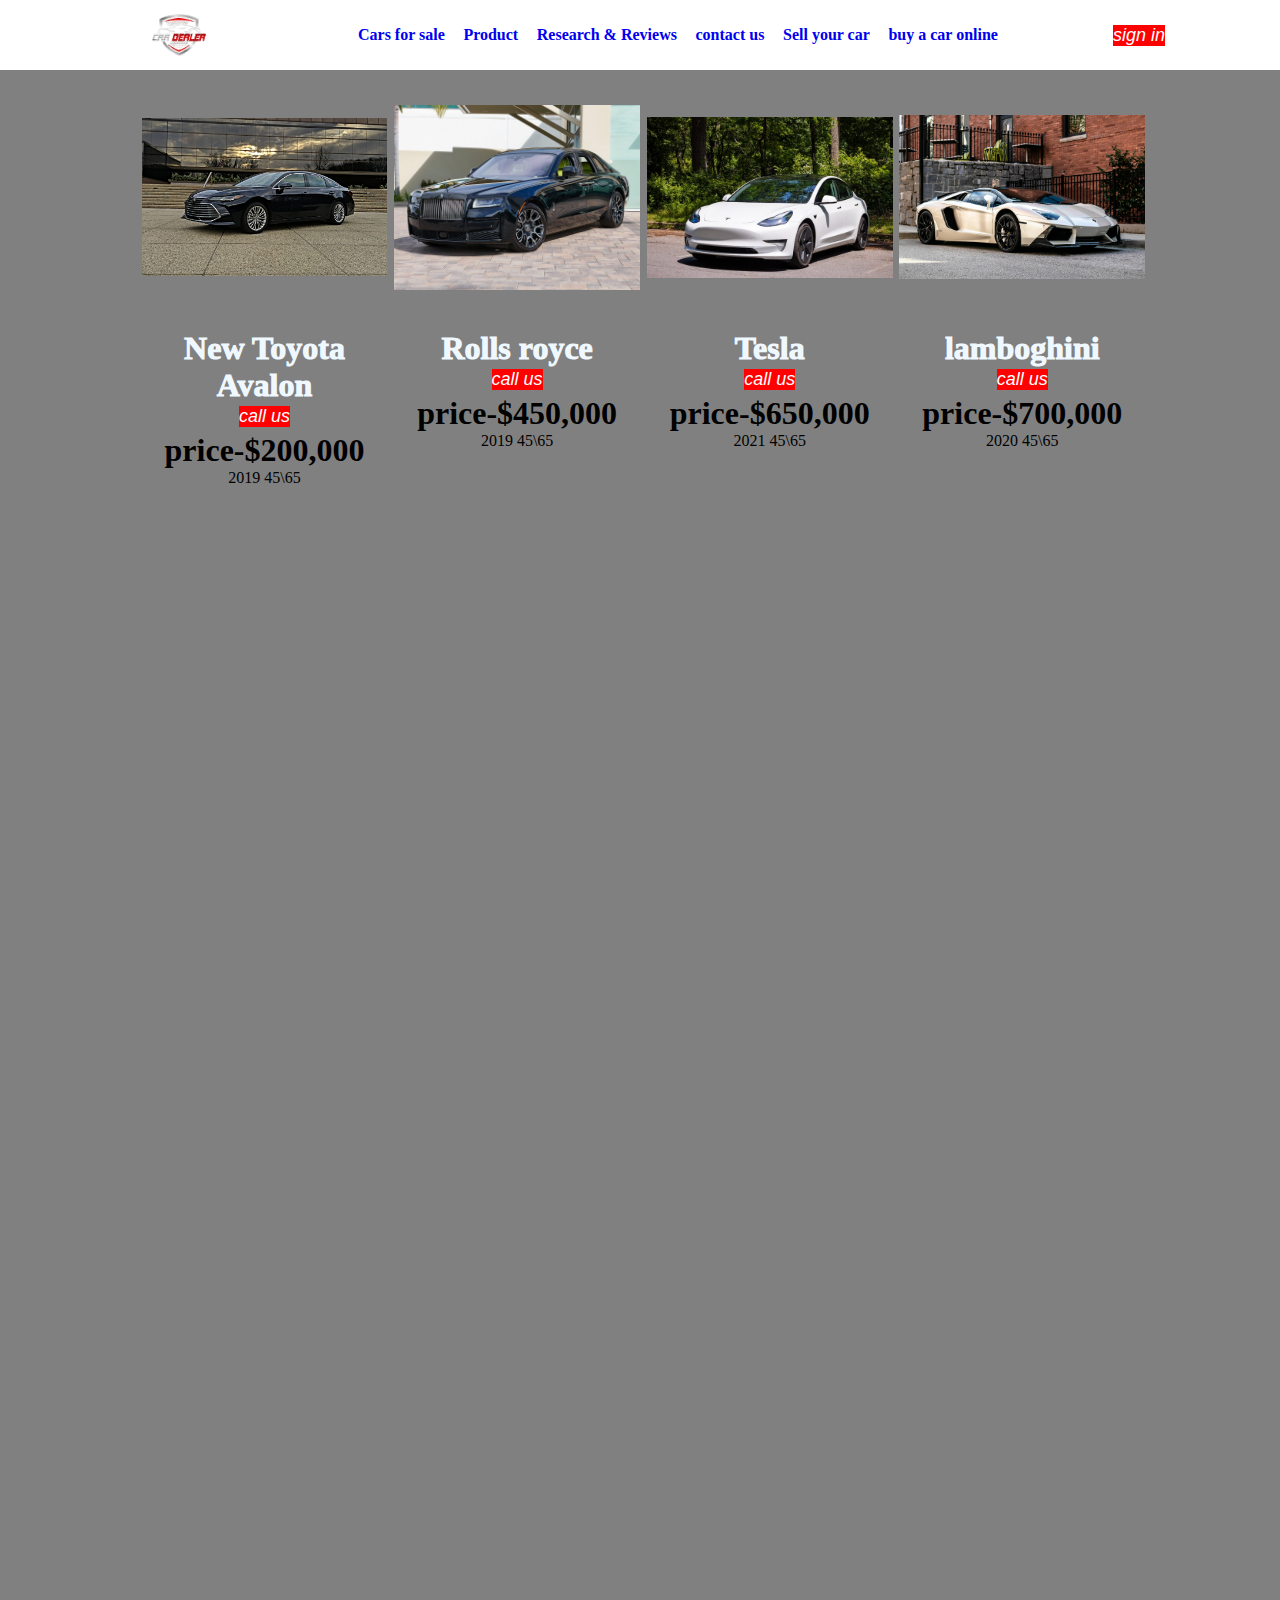
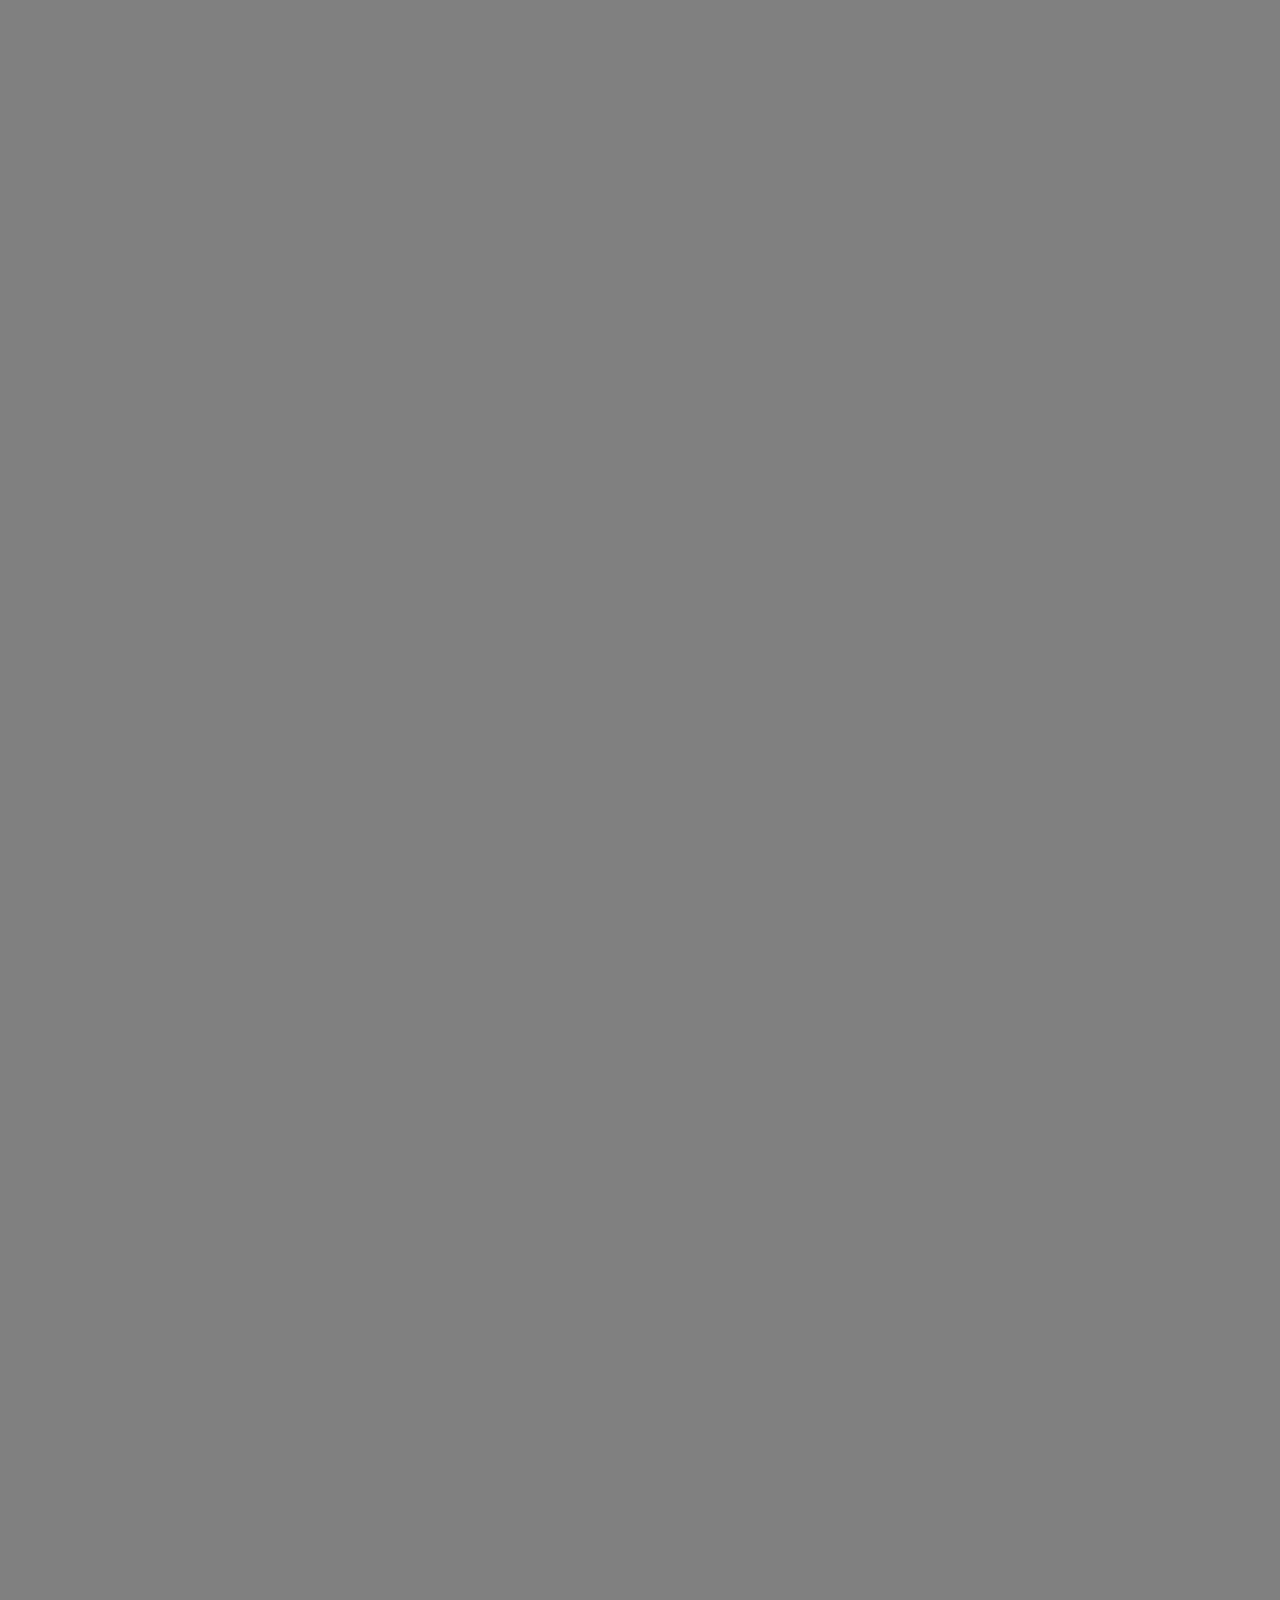
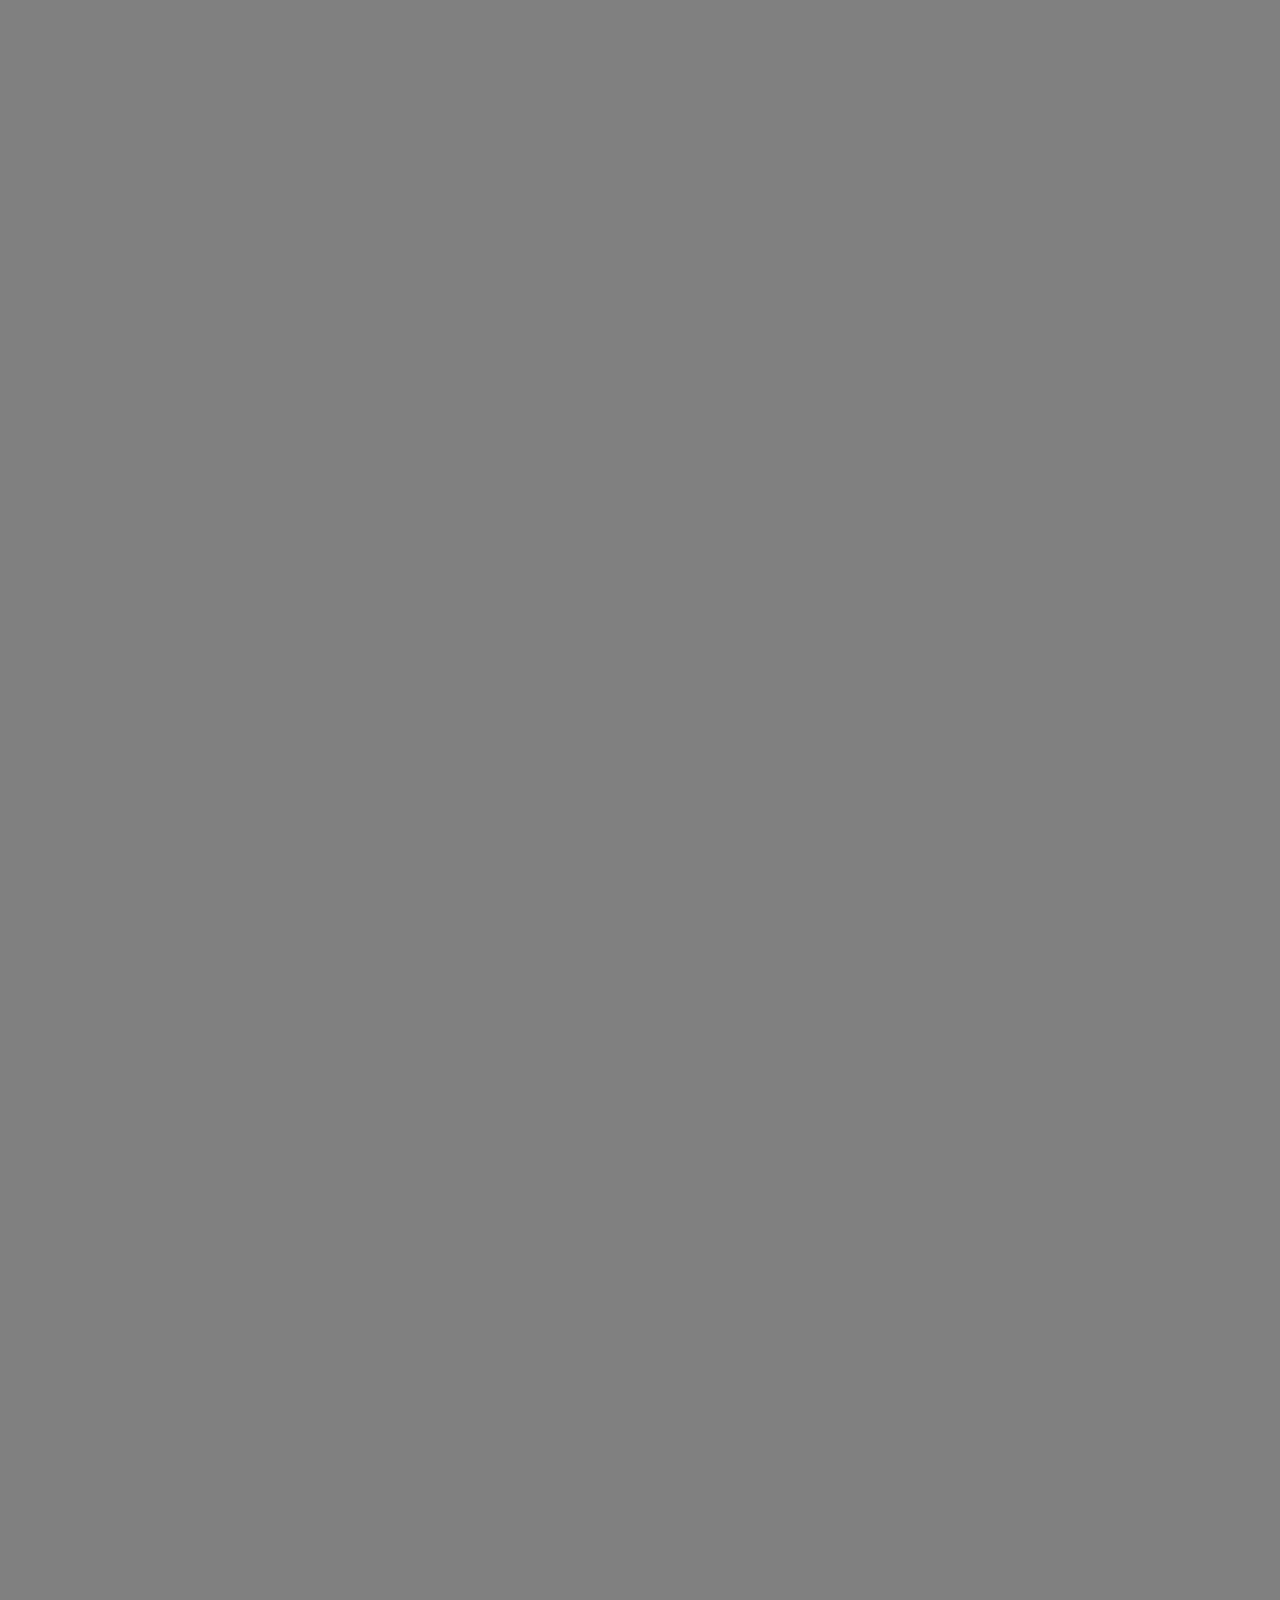
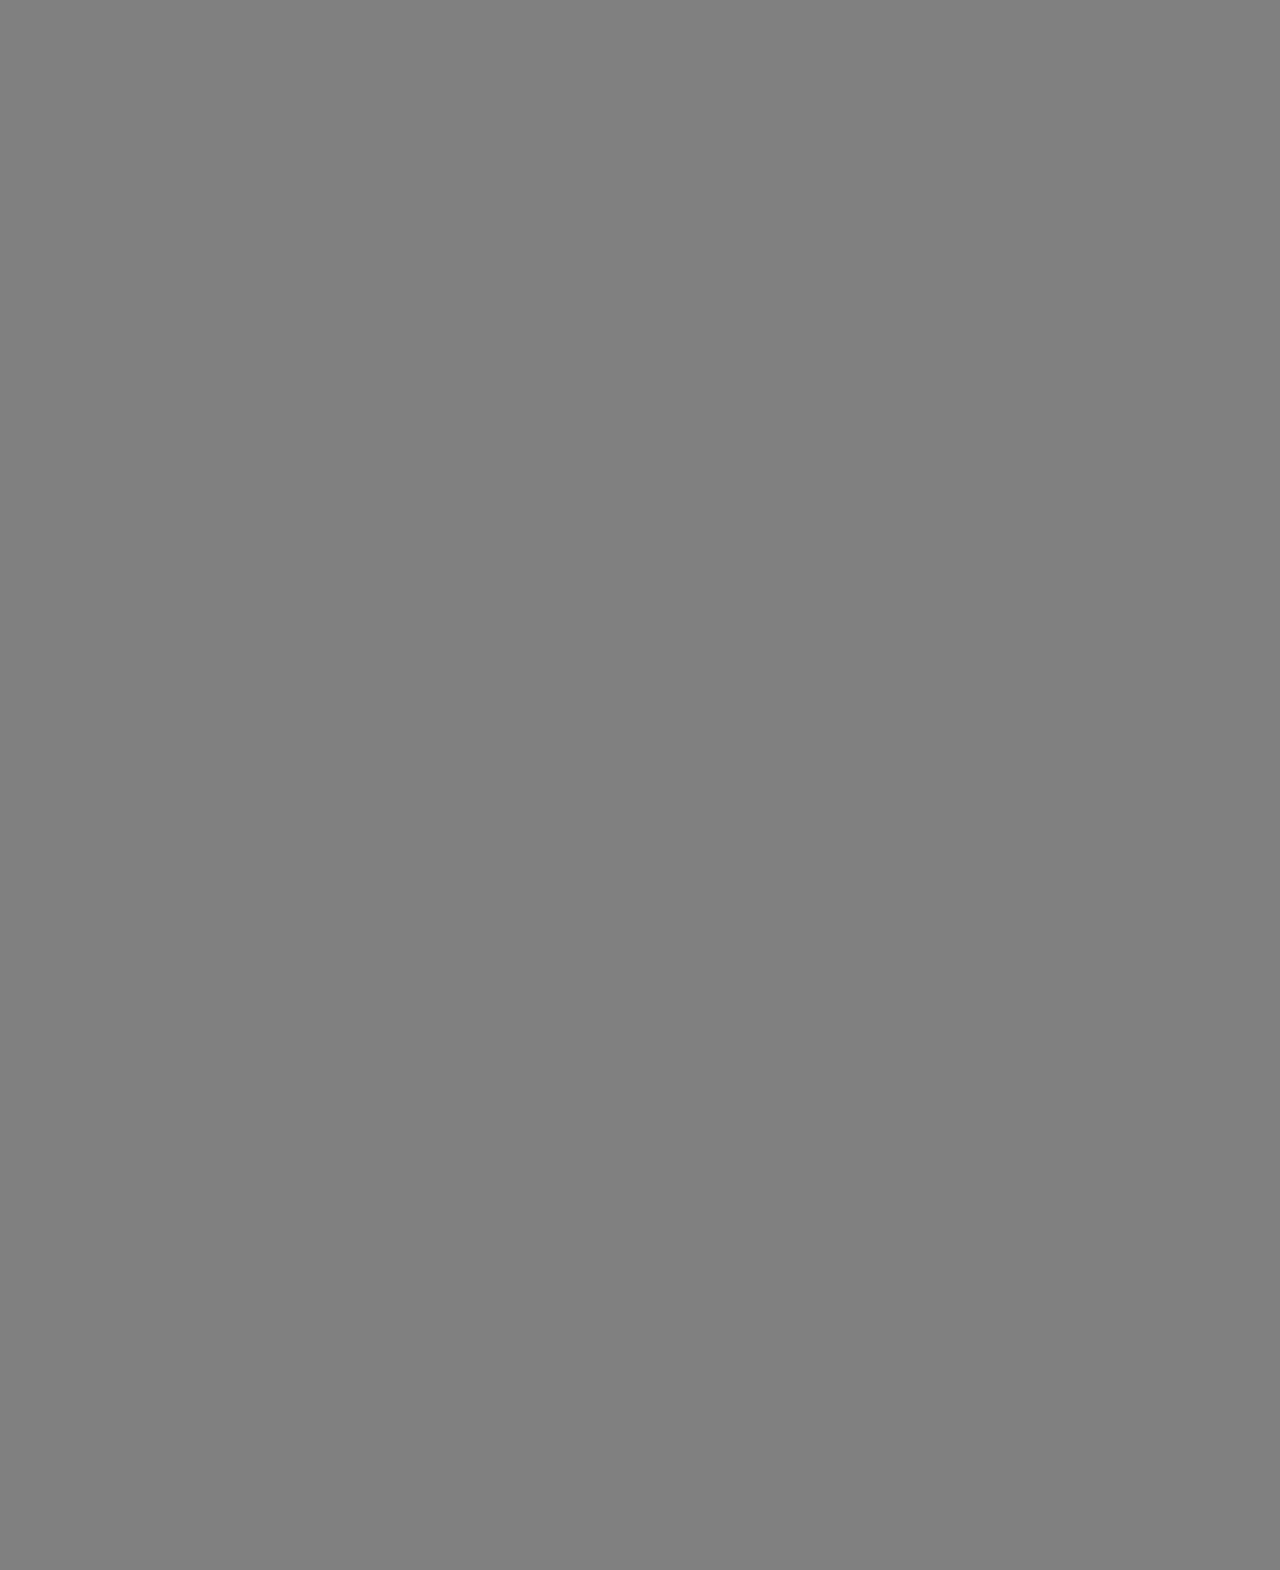
<file: src/Cars for sale.html>
<html lang="en">
<head>
    <meta charset="UTF-8">
    <meta name="viewport" content="width=device-width, initial-scale=1.0">
    <title>Document</title>
    <link rel="stylesheet" href="../public/style/style.css">
</head>
<body>
 <!-- navbar -->
 <nav>
    <a class="leftbox" href="../src/index.html"></a>
    <div class="middlebox">
        <ul>
            <li><a href="../src/Cars for sale.html">Cars for sale</li></a>
            <li><a href="../src/product.html">Product</li></a>
            <li><a href="../src/Research & Reviews.html">Research & Reviews</li></a>
            <li><a href="../src/contact us.html">contact us</li></a>
            <li><a href="../src/sell your car.html">Sell your car</li></a>
            <li><a href="../src/buy a car online.html">buy a car online</li></a>

        </ul>
    </div>
    <div class="rightbox"><h4><button>sign in</button></h4></div>
</nav>
<hr>
    <section>
        <div class="boxprice-parent">
            <br>
            <div class="boxprice-child1">
                <div class="grandprice1"></div>
                <div class="grandprice2"><h1>New Toyota Avalon</h1><button>call us</button> 
                <hr> <h2>price-$200,000</h2>2019   45\65</div>

            </div>
            <div class="boxprice-child2">
                <div class="grandprice11"></div>
                <div class="grandprice22"><h1>Rolls royce</h1><button>call us</button> <hr><h2>price-$450,000</h2> 2019   45\65</div>
            </div>
            <div class="boxprice-child3">
                <div class="grandprice12"></div>
                <div class="grandprice23"><h1>Tesla</h1><button>call us</button> <hr> <h2>price-$650,000</h2>2021   45\65</div>
            </div>
            <div class="boxprice-child4">
                <div class="grandprice13"></div>
                <div class="grandprice24"><h1>lamboghini</h1><button>call us</button> <hr> <h2>price-$700,000</h2> 2020   45\65</div>
            </div>
        </div>
    </section>
</body>
</html>
</file>
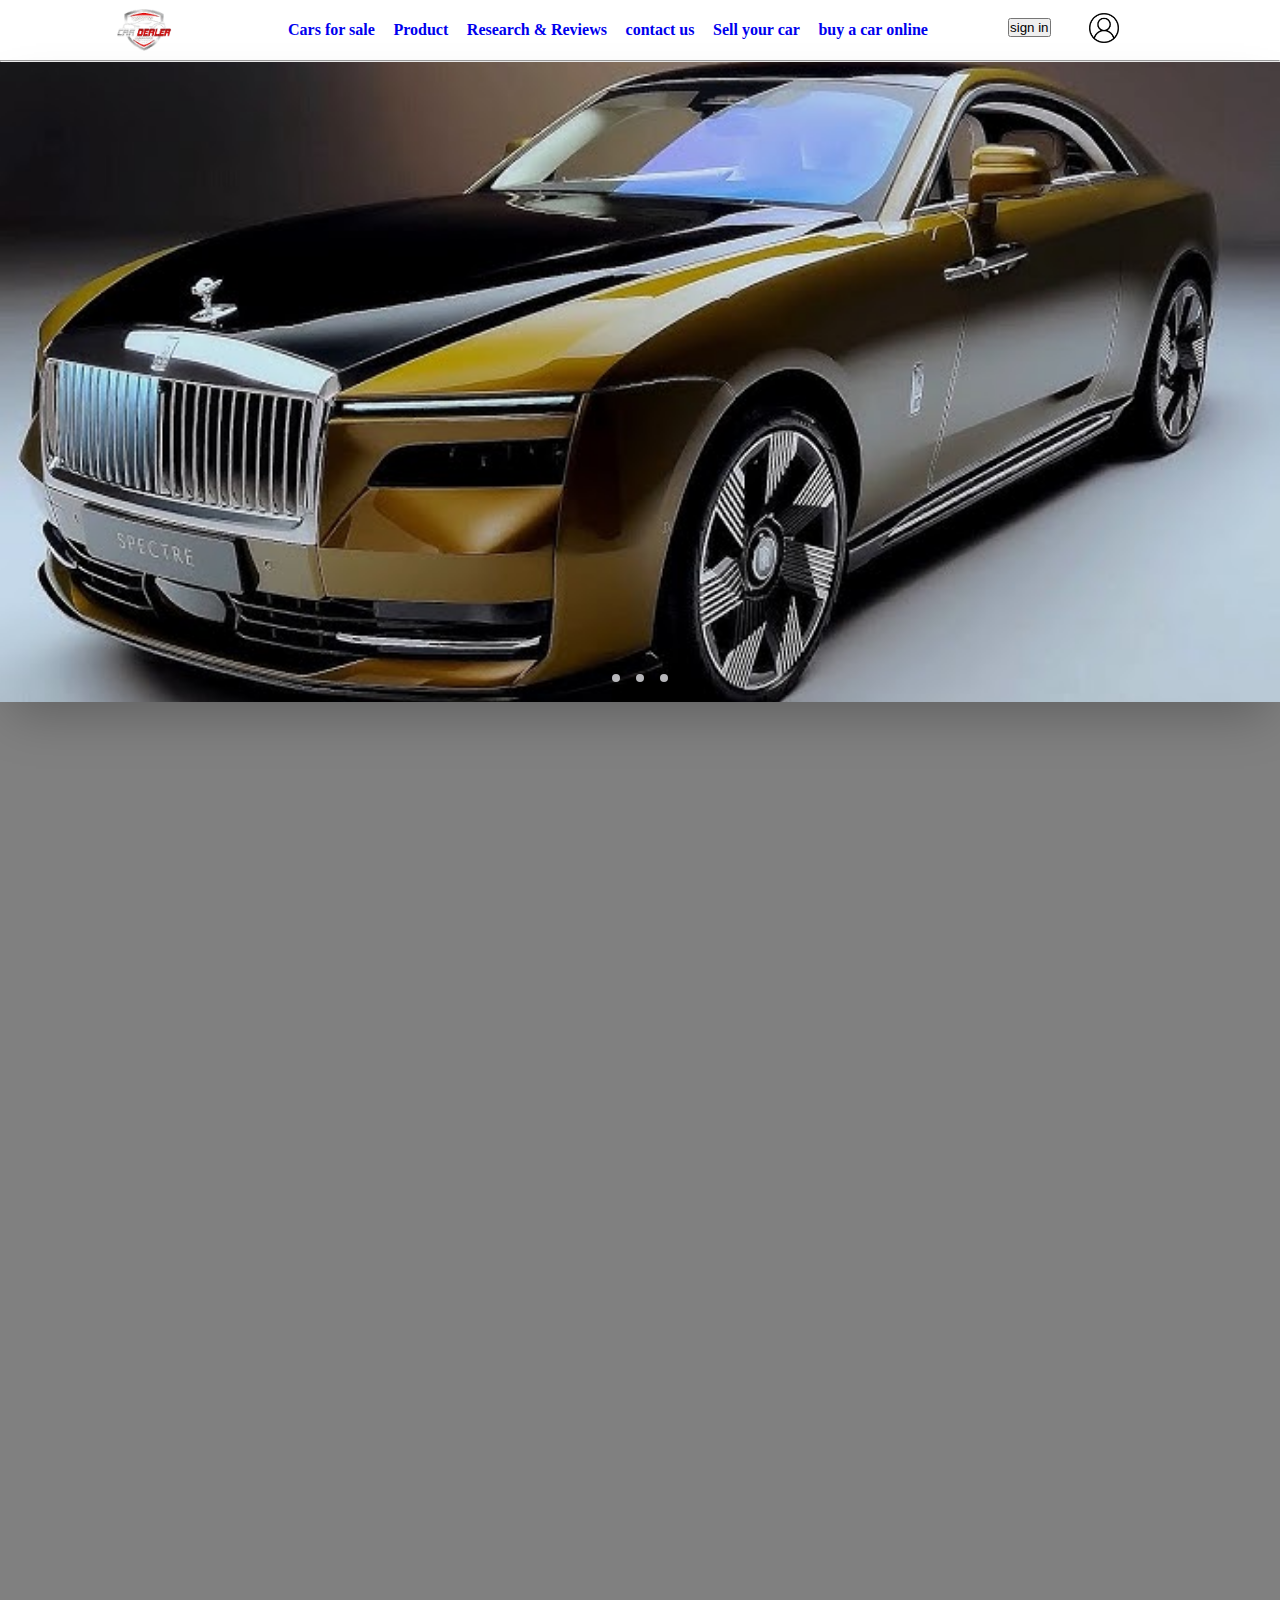
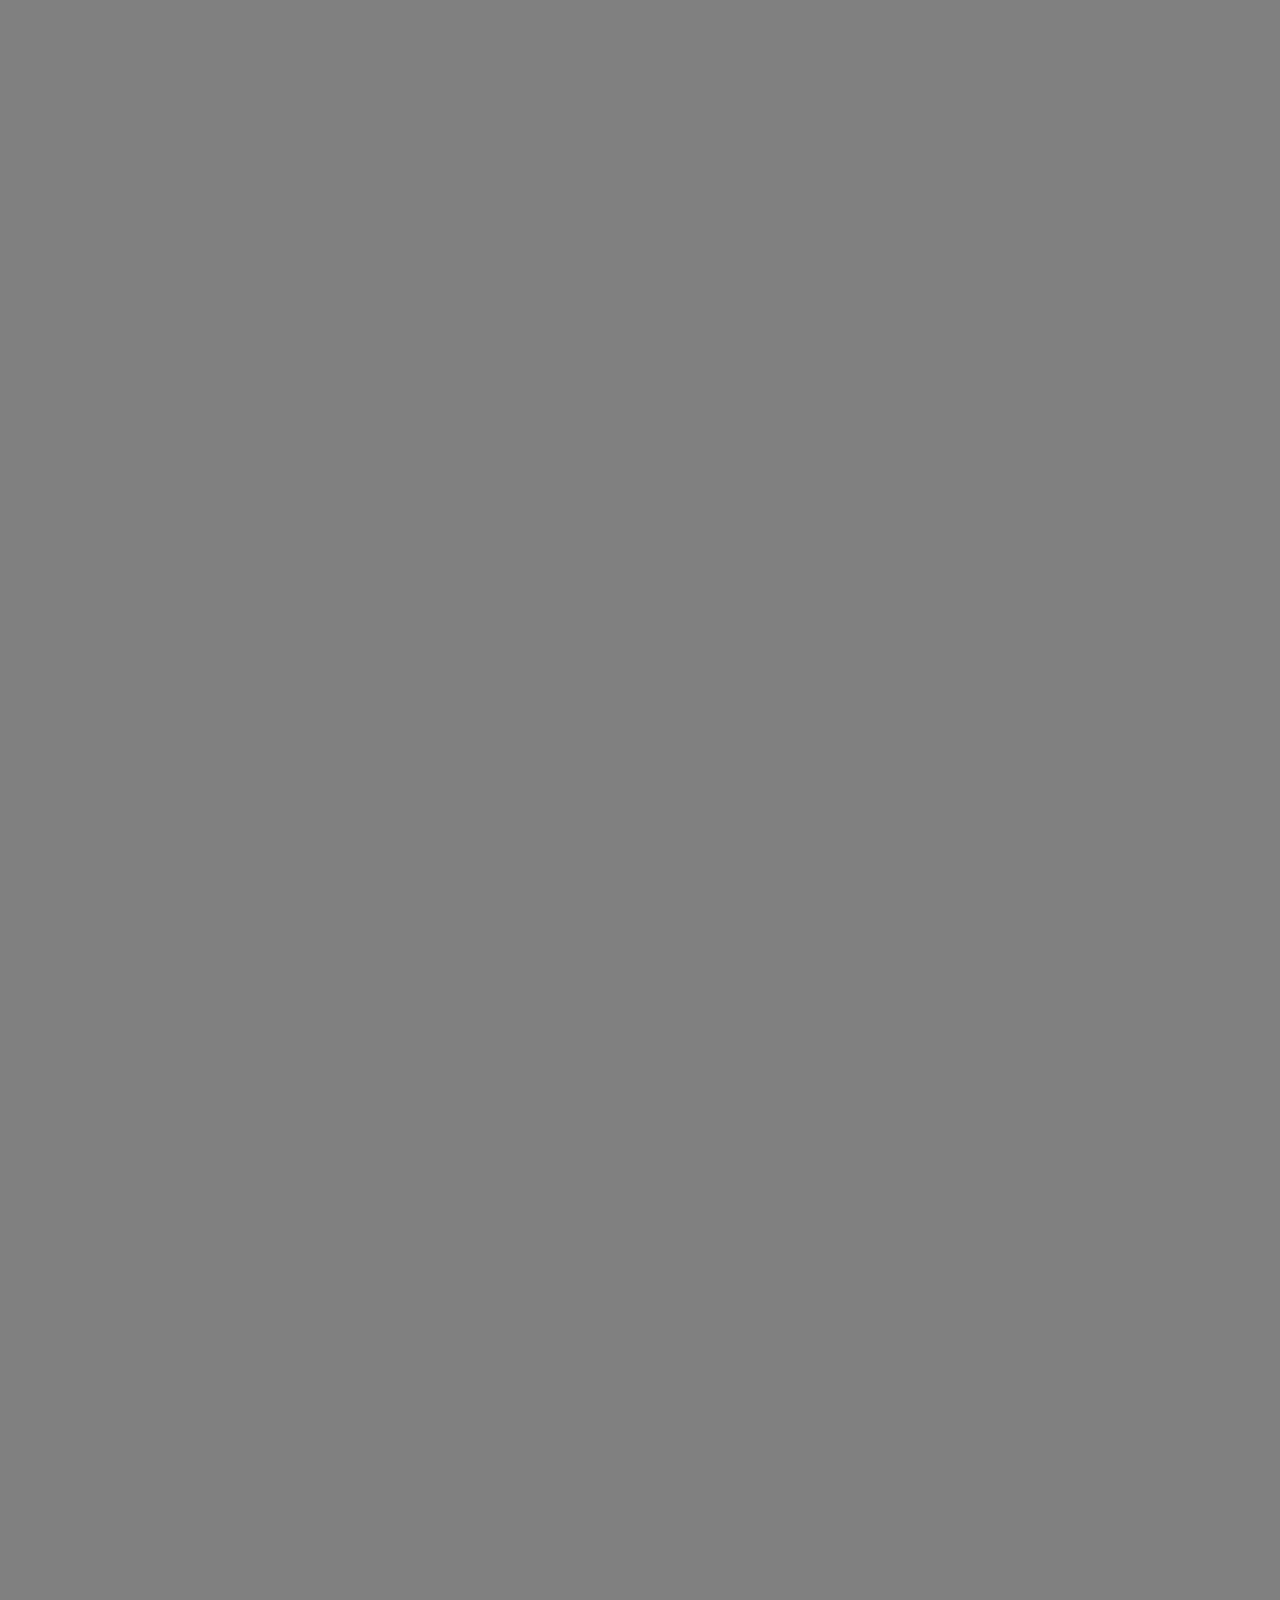
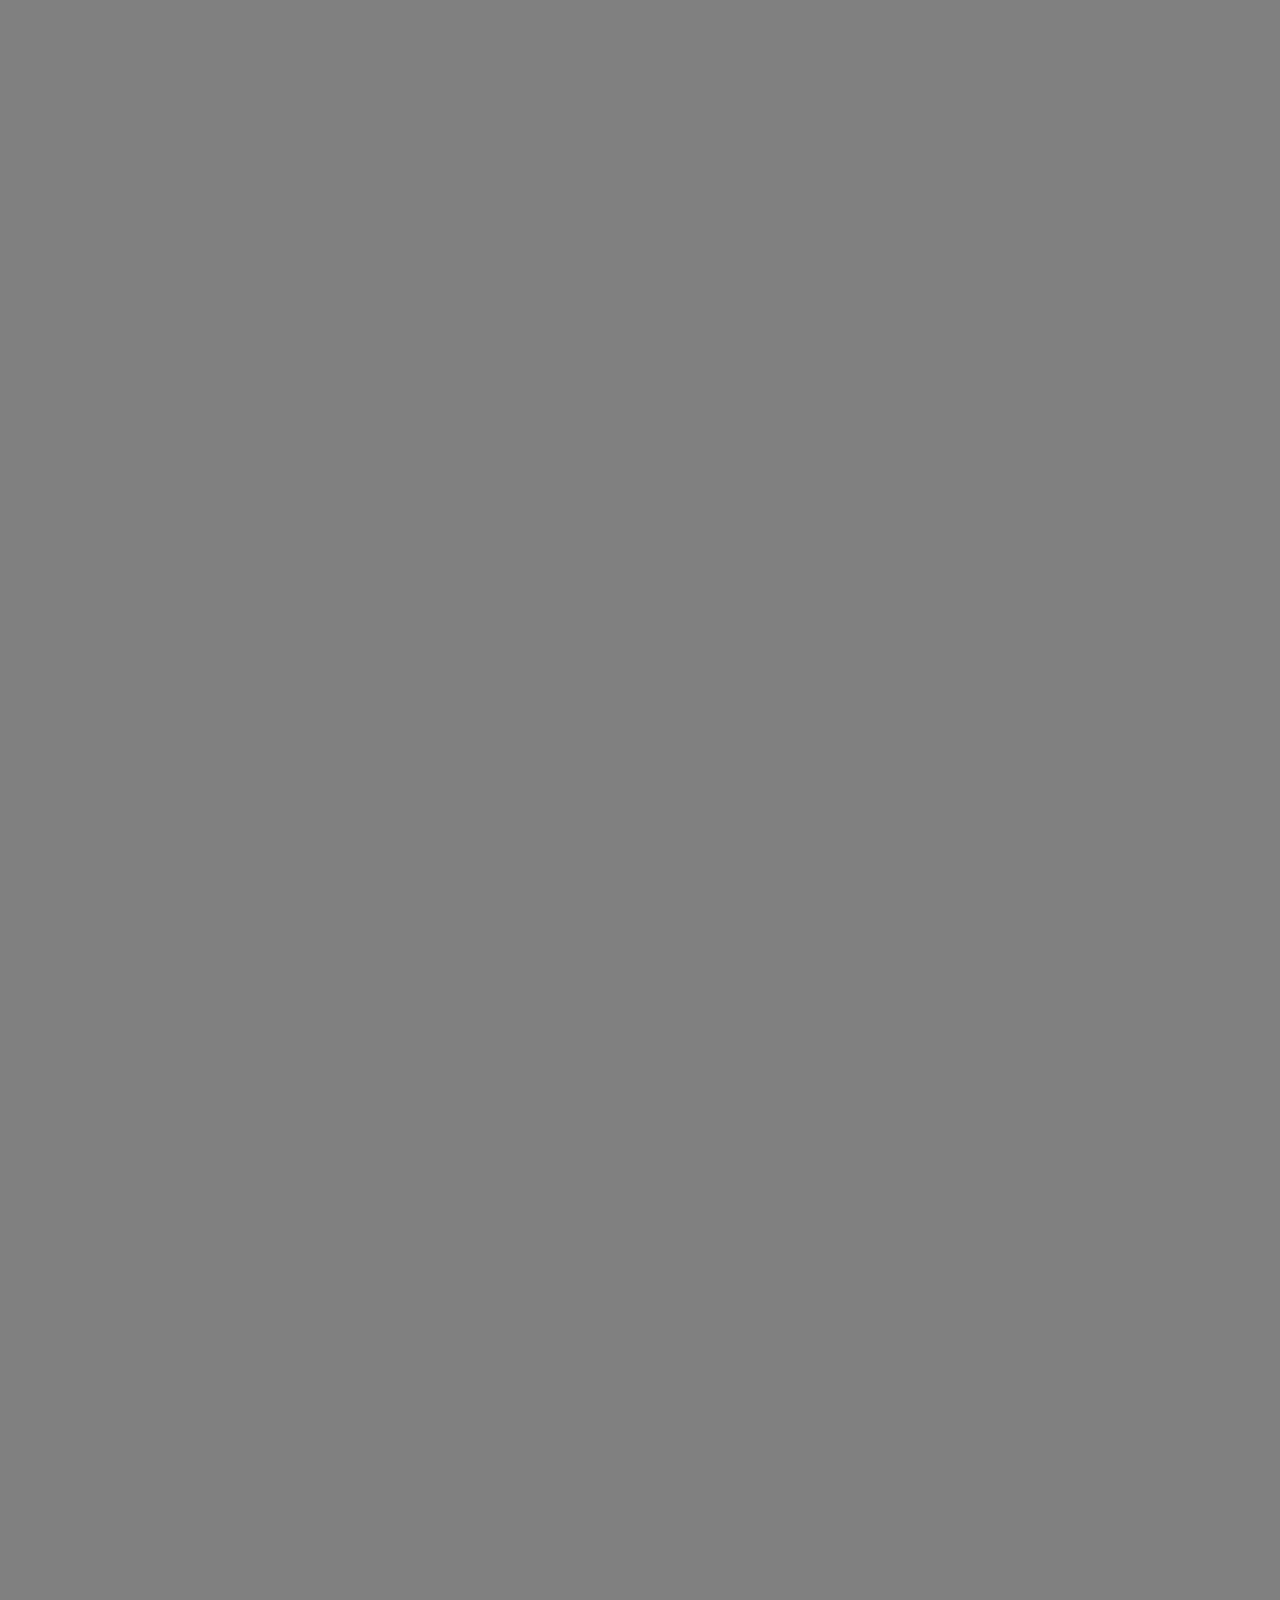
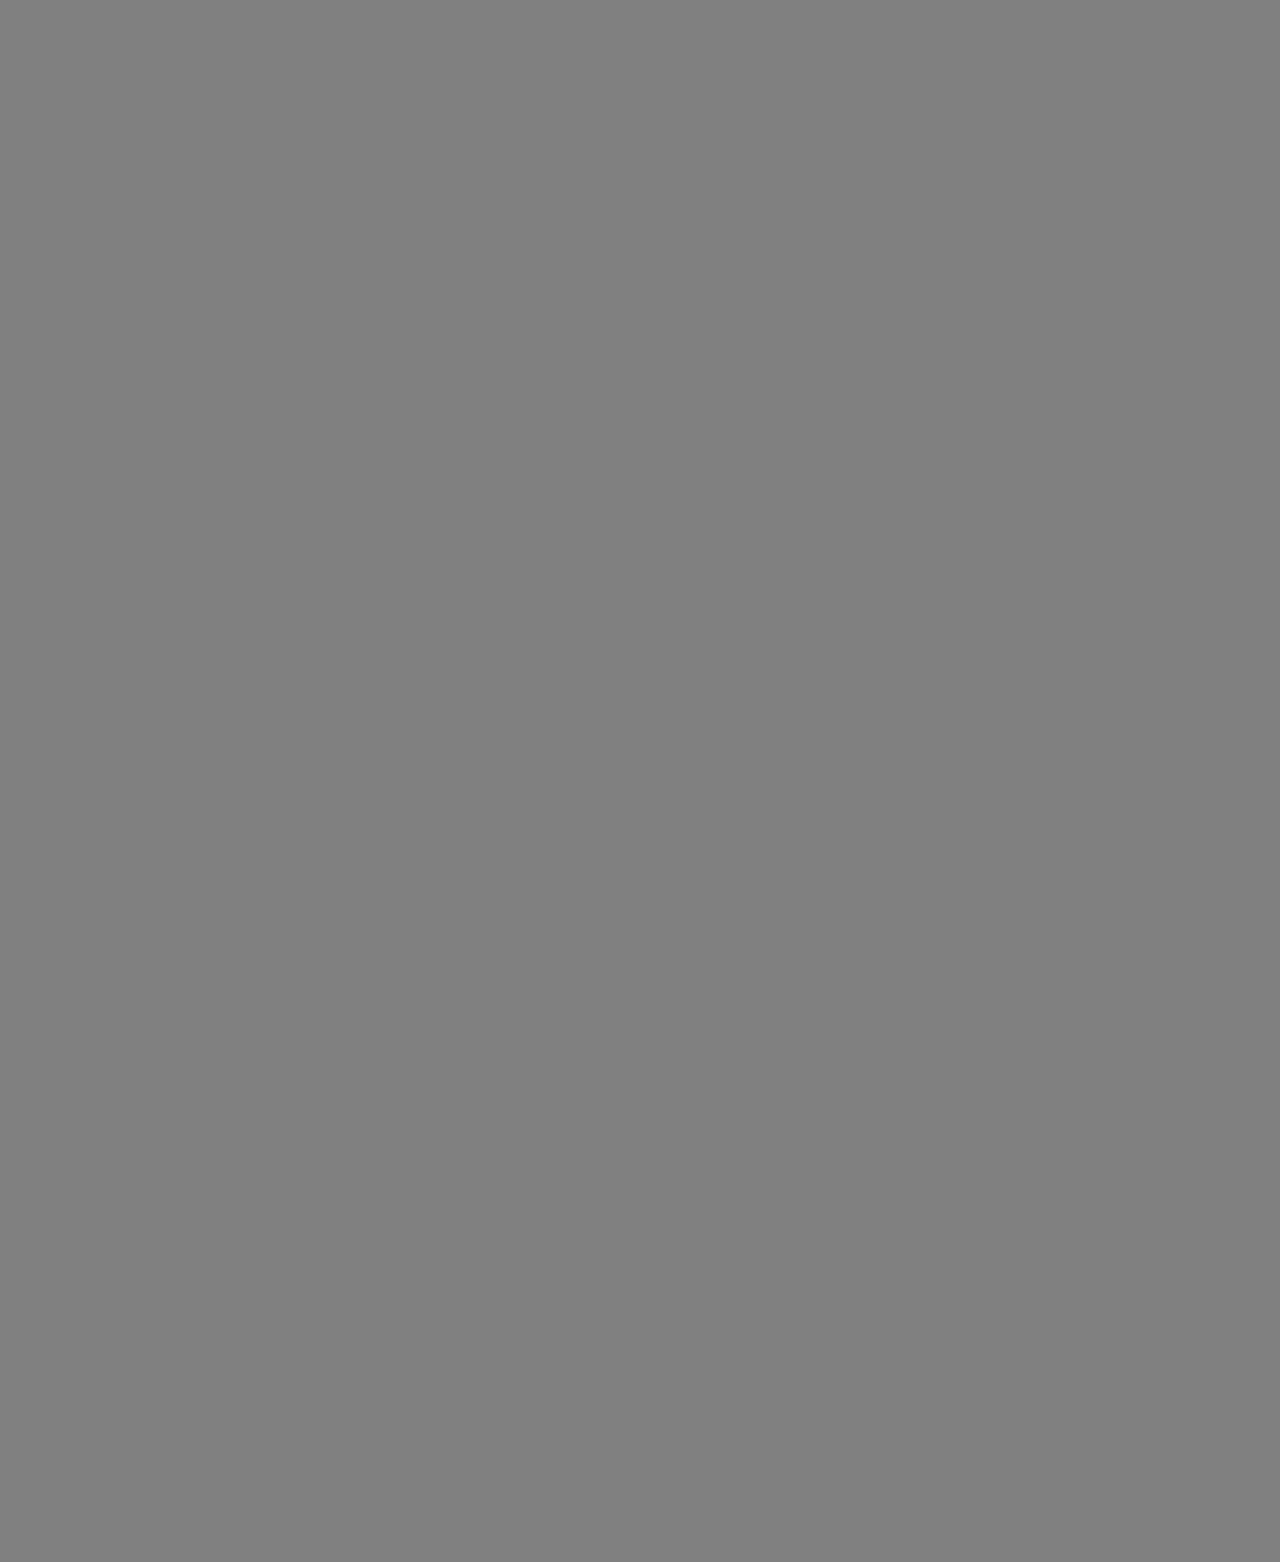
<file: src/product.html>
<html lang="en">
<head>
    <meta charset="UTF-8">
    <meta name="viewport" content="width=device-width, initial-scale=1.0">
    <title>Document</title>
    <link rel="stylesheet" href="../public/style/styleproduct.css">
</head>
<body>
    <!-- navbar -->
    <nav>
        <a class="leftbox" href="../src/index.html"></a>
        <div class="middlebox">
            <ul>
                <li><a href="../src/Cars for sale.html">Cars for sale</li></a>
                <li><a href="../src/product.html">Product</li></a>
                <li><a href="../src/Research & Reviews.html">Research & Reviews</li></a>
                <li><a href="../src/contact us.html">contact us</li></a>
                <li><a href="../src/sell your car.html">Sell your car</li></a>
                <li><a href="../src/buy a car online.html">buy a car online</li></a>

            </ul>
        </div>
        <div class="rightbox"><h4><button>sign in</button></h4></div>
    </nav>
    <hr>
    <section>
        <!-- middlebox -->
        <div class="middle-box">
            <div class="slider-wrapper">
                <div class="slider">
                    <img src="../public/img/rollssss1.jpg" alt="" id="slide-1">
                    <img src="../public/img/rollssss2.jpg" alt="" id="slide-2">
                    <img src="../public/img/rollssss3.jpg" alt="" id="slide-3">
                </div>
                
                <div class="slider-nav">
                    <a href="#slide-1"></a>
                    <a href="#slide-2"></a>
                    <a href="#slide-3"></a>
                </div>
            </div>
            

    </section>



   
</body>
</html>
</file>
<file: public/style/style.css>
/* General styling */
*{
    padding: 0%;
    margin: 0%;
    box-sizing: border-box;
    list-style-type: none;
    text-decoration: none;
    border: none;
}
nav{
    height: 70px;
    width: 100%;
    display: flex;
    justify-content: space-evenly;
    align-items: center;
    background: fixed;
   
}
.leftbox{
    height: 60px;
    width: 10%;
    background-image: url(../img/logo.png);
    background-position: center;
    background-repeat: no-repeat;
    cursor: pointer;
    background-size: contain;
    
}
.middlebox{
    height: 60px;
    width: 50%;
    align-content: center;
   
}
.middlebox ul{
    display: flex;
    justify-content: space-between;
    font-weight: 700;
 }
#middlebox :hover{
    color: red;
    height: 20px; 
    border-radius: 7px;
    align-items: center;
    background-position: center;
    background-color: bisque; 
}
/* .rightbox{
    height: 30px;
    width: 15%;
    align-content: center;
    background-image: url(../img/images-removebg-preview.png);
    background-position: center;
    background-repeat: no-repeat;
    background-size: contain;
    margin-top: 1%;
}  */
.btn{
    padding: 15px 60px;
    background-color: red;
    color: white;
    border-radius: 3px;
}
h4{
    font-weight: 0;
}
hr{
    width: 100%;
    color: bisque;
    
}
section{
    height: 700vh;
    width: 100%;
    background-color:grey;
   align-items: center;
   
}

.middle-box{
    height: 600px;
    width: 100%;
     background-color: black; 
    /* background-image: url(../img/lam2.png);
    background-position: center;
    background-repeat: no-repeat;
    background-size: contain;
    text-align: center; */
}
.slider-wrapper{
    position: relative;
    width: 100%;

 }
.slider{
    display: flex;
     aspect-ratio: 4/2; 
     overflow-x: hidden;
    scroll-snap-type: x mandatory;
     scroll-behavior: smooth;  
    box-shadow: 0 1.5rem 3rem -0.75rem hsla(0,0% ,0%, 0.25); 
} 
 .slider img{
    flex: 1 0 100%;
    scroll-snap-align: start;
    object-fit: contain;


} 
 .slider-nav{
    display: flex;
    column-gap: 1rem;
    position: absolute;
    bottom: 1.25rem;
    left: 50%;
    transform: translateX(-50%);
    z-index: 1;
}
.slider-nav a{
    width: 0.5rem;
    height: 0.5rem;
    cursor: pointer;
    border-radius: 50%;
    background-color: #f3f3f8;
    opacity: 0.75;
    transition: opacity ease 0.30s;

} 
.slider-nav a:hover{
    opacity: 3;
    
}

h1{
    color: aliceblue;
    font-weight: 1000;
    padding: 1%;
    text-align: center;
}
h3{
    font-weight: 500;
    color: red;
    font-style: italic
}
.boxdown{
    width: 100%;
    height: 150px;
    background-color: #f3f3f8;
    place-items: center;
    margin-top: 9px;
}
h2{
    color: black;
    padding-top: 2%;
    font-size: xx-large;
}
.parent-bottom{
    height: 500px;
    width: 80%;
    /* background-color: blue;  */
    display: flex;
    justify-content: space-evenly;
    place-self: center;
}
 .bottom-box1{
    width: 30%;
    height: 500px;
    /* background-image: url(../img/lamboghini.jpg);
    background-position: center;
    background-repeat: no-repeat;
    background-size: contain; */
} 
.childbox1{
    width: 100%;
    height: 250;
    background-image: url(../img/lamboghini.jpg);
    background-position: center;
    background-repeat: no-repeat;
    background-size: contain;
}
.childbox11{
    width: 100%;
    height: 250px;
    background-image: url(../img/tesla-cybertruck-2019_1577653267.jpg);
    background-position: center;
    background-repeat: no-repeat;
    background-size: contain;
}
.bottom-box2{
    width: 30%;
    height: 500px;
} 
.childbox2{
    width: 100%;
    height: 250px;
    background-image: url(../img/ferrari-296-gtb-4k-laptop-car-a49rcj1e2ax2er90.jpg);
    background-position: center;
    background-repeat: no-repeat;
    background-size: contain;
}
.childbox22{
    width: 100%;
    height: 250px;
    background-image: url(../img/benz.jpg);
    background-position: center;
    background-repeat: no-repeat;
    background-size: contain;
}
.bottom-box3{
    width: 30%;
    height: 500px;
    
} 
.childbox3{
    width: 100%;
    height: 250px;
    background-image: url(../img/new\ benz.webp);
    background-position: center;
    background-repeat: no-repeat;
    background-size: contain;
}
.childbox33{
    width: 100%;
    height: 250px;
    background-image: url(../img/rolls.webp);
    background-position: center;
    background-repeat: no-repeat;
    background-size: contain;
}

.boxprice-parent{
    height: 700px;
    width: 80%;
    /* background-color: brown; */
    text-align: center;
    display: flex;
    justify-content: space-evenly;
    place-self: center;
}
.boxprice-child1{
    height: 600px;
    width: 24%;
    /* background-color: black; */
    
}
.grandprice1{
    height: 240px;
    width: 100%;
    /* background-color: aliceblue; */
    margin-top: 3%;
    background-image: url(../img/toyota2021.jpg);
    background-position: center;
    background-repeat: no-repeat;
    background-size: contain;
}
.grandprice2{
    height: 200px;
    width: 100%;
    background-color: grey;
    margin-top: 4%;
}
.boxprice-child2{
    height: 600px;
    width: 24%;
    /* background-color: black; */
} 
.boxprice-child3{
    height: 600px;
    width: 24%;
    /* background-color: black; */
} 
.boxprice-child4{
    height: 600px;
    width: 24%;
    /* background-color: black; */
} 
.grandprice11{
    height: 240px;
    width: 100%;
    margin-top: 3%;
    background-image: url(../img/rollsroyce.jpg);
    background-position: center;
    background-repeat: no-repeat;
    background-size: contain;
}
.grandprice22{
    height: 200px;
    width: 100%;
    background-color: grey;
    margin-top: 4%;
}
.grandprice12{
    height: 240px;
    width: 100%;
    margin-top: 3%;
    background-image: url(../img/teslanew.jpg);
    background-position: center;
    background-repeat: no-repeat;
    background-size: contain;
}
.grandprice23{
    height: 200px;
    width: 100%;
    background-color: grey;
    margin-top: 4%;
    
}
.grandprice13{
    height: 240px;
    width: 100%;
    margin-top: 3%;
    background-image: url(../img/lambsorghiniurus.jpg);
    background-position: center;
    background-repeat: no-repeat;
    background-size: contain;
}
.grandprice24{
    height: 200px;
    width: 100%;
    background-color: grey;
    margin-top: 4%;
}
button{
    color: white;
    background-color: red;
    text-align: center;
    font-style: oblique;
    font-size: large;
}
.container-bottom{
    height: 600px;
    width: 80%;
    display: flex;
    justify-content: space-evenly;
    place-self: center;

}

.child1-container{
    height: 500px;
    width: 20%;
}
.child1-container ul{
    font-weight: 700;
    color: #f3f3f8;
    display: block;
 } 

.child2-container{
    height: 500px;
    width: 20%;
    
}



.child3-container{
    height: 500px;
    width: 20%;
    
}



.child4-container{
    height: 500px;
    width: 20%;

}

.endingsection{
    height: 500px;
    width: 80%;
    display: flex;
    justify-content: space-evenly; 
    background-color: #fef7f4; 
    place-self: center;
    align-items: center;
}
h4{
    font-size: 70px;
    color: black;
    text-align: center;
}
h5{
    font-size: 20px;
    color: white;
    text-align: center;
}
p{
    color: red;
}
.endingchild1{
    height: 450px;
    width: 20%;
    background-color:#ffffff;
}

.endingchild2{
    height: 450px;
    width: 20%;
    background-color:#ffffff;
}

.endingchild3{
    height: 450px;
    width: 20%;
    background-color: #ffffff;
}

.endingchild4{
    height: 450px;
    width: 20%;
    background-color: #ffffff;
}

h6{
    color: black;
    font-size: large;
    text-align: center;
}

.endingparentbox{
    height: 500px;
    width: 100%;
    display: flex;
    align-items: center;
    justify-content: center;
    flex-direction: column;
}
</file>
<file: public/style/styleproduct.css>
/* genreal styling */
*{
    padding: 0%;
    margin: 0%;
    box-sizing: border-box;
    list-style-type: none;
    text-decoration: none;
}
nav{
    height: 60px;
    width: 100%;
    display: flex;
    justify-content: space-evenly;
}
.leftbox{
    height: 60px;
    width: 10%;
    background-image: url(../img/logo.png);
    background-position: center;
    background-repeat: no-repeat;
    background-size: contain;
}
.middlebox{
    height: 60px;
    width: 50%;
    align-content: center;
   
}
.middlebox ul{
    display: flex;
    justify-content: space-between;
    font-weight: 700;
 }
#middlebox :hover{
    color: red;
    height: 20px; 
    border-radius: 7px;
    align-items: center;
    background-position: center;
    background-color: bisque; 
}
.rightbox{
    height: 30px;
    width: 15%;
    align-content: center;
    background-image: url(../img/images-removebg-preview.png);
    background-position: center;
    background-repeat: no-repeat;
    background-size: contain;
    margin-top: 1%;
}
h4{
    font-weight: 0;
}
hr{
    width: 100%;
    color: bisque;
    
}
section{
    height: 700vh;
    width: 100%;
    background-color:grey;
   justify-items: center;
}

.middle-box{
    height: 600px;
    width: 100%;
     background-color: black; 
}
.slider-wrapper{
    position: relative;
    width: 100%;

 }
.slider{
    display: flex;
     aspect-ratio: 4/2; 
     overflow-x: hidden;
    scroll-snap-type: x mandatory;
     scroll-behavior: smooth;  
    box-shadow: 0 1.5rem 3rem -0.75rem hsla(0,0% ,0%, 0.25); */

} 
 .slider img{
    flex: 1 0 100%;
    scroll-snap-align: start;
    object-fit: cover;


} 
 .slider-nav{
    display: flex;
    column-gap: 1rem;
    position: absolute;
    bottom: 1.25rem;
    left: 50%;
    transform: translateX(-50%);
    z-index: 1;
}
.slider-nav a{
    width: 0.5rem;
    height: 0.5rem;
    cursor: pointer;
    border-radius: 50%;
    background-color: #f3f3f8;
    opacity: 0.75;
    transition: opacity ease 0.30s;

} 
.slider-nav a:hover{
    opacity: 1;
    
}
</file>
